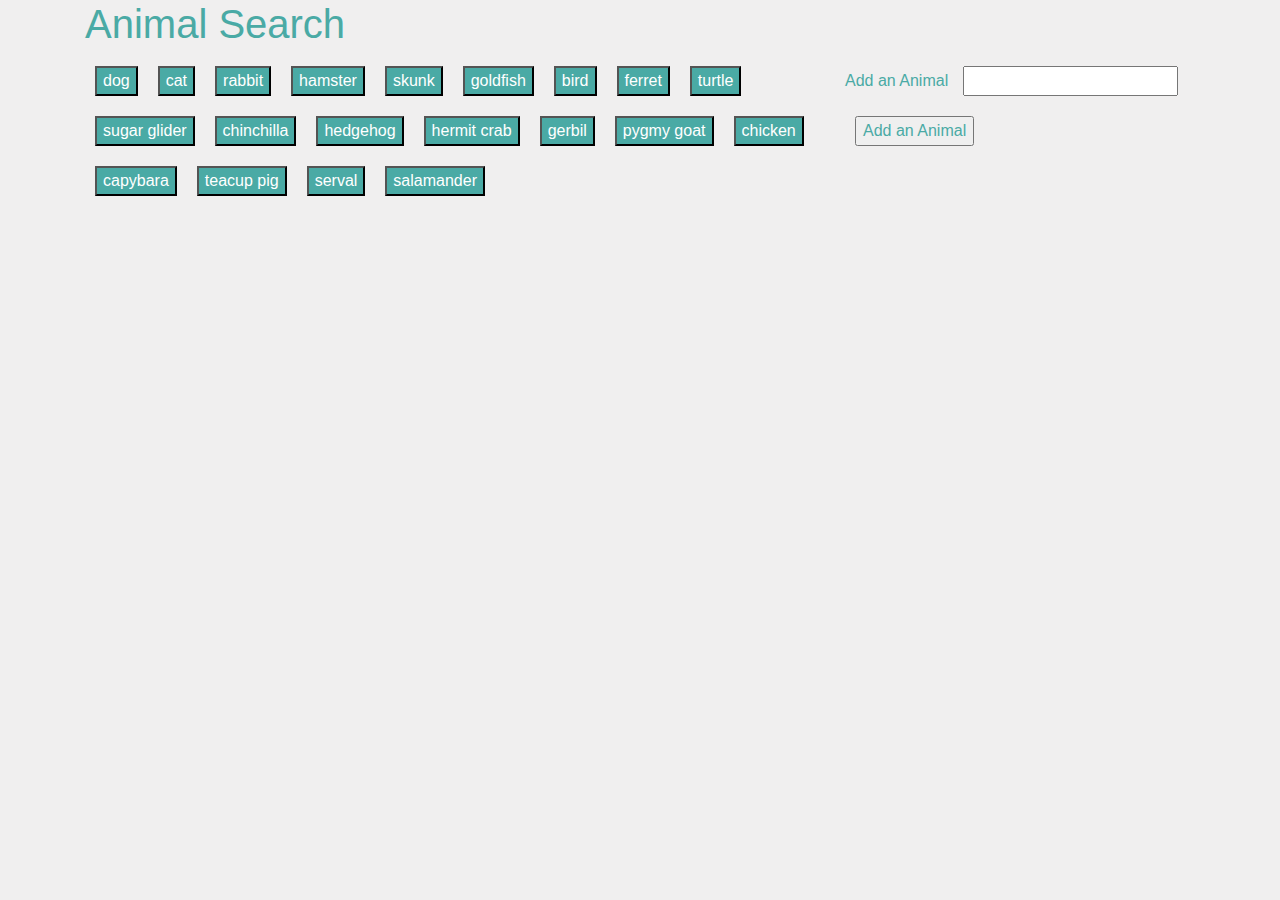
<file: index.html>
<!DOCTYPE html>
<html lang="en">

<head>
    <meta charset="utf-8">
    <title>Favorite Animals</title>
    <link rel="stylesheet" href="https://maxcdn.bootstrapcdn.com/bootstrap/4.0.0/css/bootstrap.min.css">
    <link rel="stylesheet" type="text/css" href="Assets/CSS/style.css">
</head>

<body>

    <div class="container">
        <h1>Animal Search</h1>

        <div class="row">
            <div class="col-xs-8 col-sm-8 col-md-8 col-lg-8">
                <div id="buttons-view" ></div>
            </div>
            <div class="col-xs-4 col-sm-4 col-md-4 col-lg-4">


                <div id="animal-form">
                    <label for="animal-input">Add an Animal</label>
                    <input type="text" id="animal-input">
                    <br>
                    <!-- Button triggers new animal to be added -->
                    <input id="add-animal" style="color: #4aaaa5;" type="button" value="Add an Animal">
                </div>


            </div>
        </div>
        <!-- Rendered Animals will get Dumped Here  -->
        <div class="row">
            <div class="col-xs-12 col-sm-12 col-md-12 col-lg-12">
                <div id="animals-view">
                    <!-- <figure style="float: left; margin-right: 10px">
                        <figcaption>Fig.1 - Trulli, Puglia, Italy.</figcaption>
                        <img src="../Basic-Portfolio/images/luiz.jpg"> </figure>
                    <figure style="float: left;">
                        <figcaption>Fig.1 - Trulli, Puglia, Italy.</figcaption>
                        <img src="../Basic-Portfolio/images/luiz.jpg"> </figure> -->
                </div>
            </div>
         
        </div>
        <div class="row">
            <div class="col-xs-12 col-sm-12 col-md-12 col-lg-12">
                <div id="movies-view">
                    <!-- <figure style="float: left; margin-right: 10px">
                        <figcaption>Fig.1 - Trulli, Puglia, Italy.</figcaption>
                        <img src="../Basic-Portfolio/images/luiz.jpg"> </figure>
                    <figure style="float: left;">
                        <figcaption>Fig.1 - Trulli, Puglia, Italy.</figcaption>
                        <img src="../Basic-Portfolio/images/luiz.jpg"> </figure> -->
                </div>


            </div>
        </div>

        <script src="https://cdnjs.cloudflare.com/ajax/libs/jquery/3.2.1/jquery.min.js"></script>

        <script src="Assets/javascript/js.js"></script>

    </div>
</body>

</html>
</file>
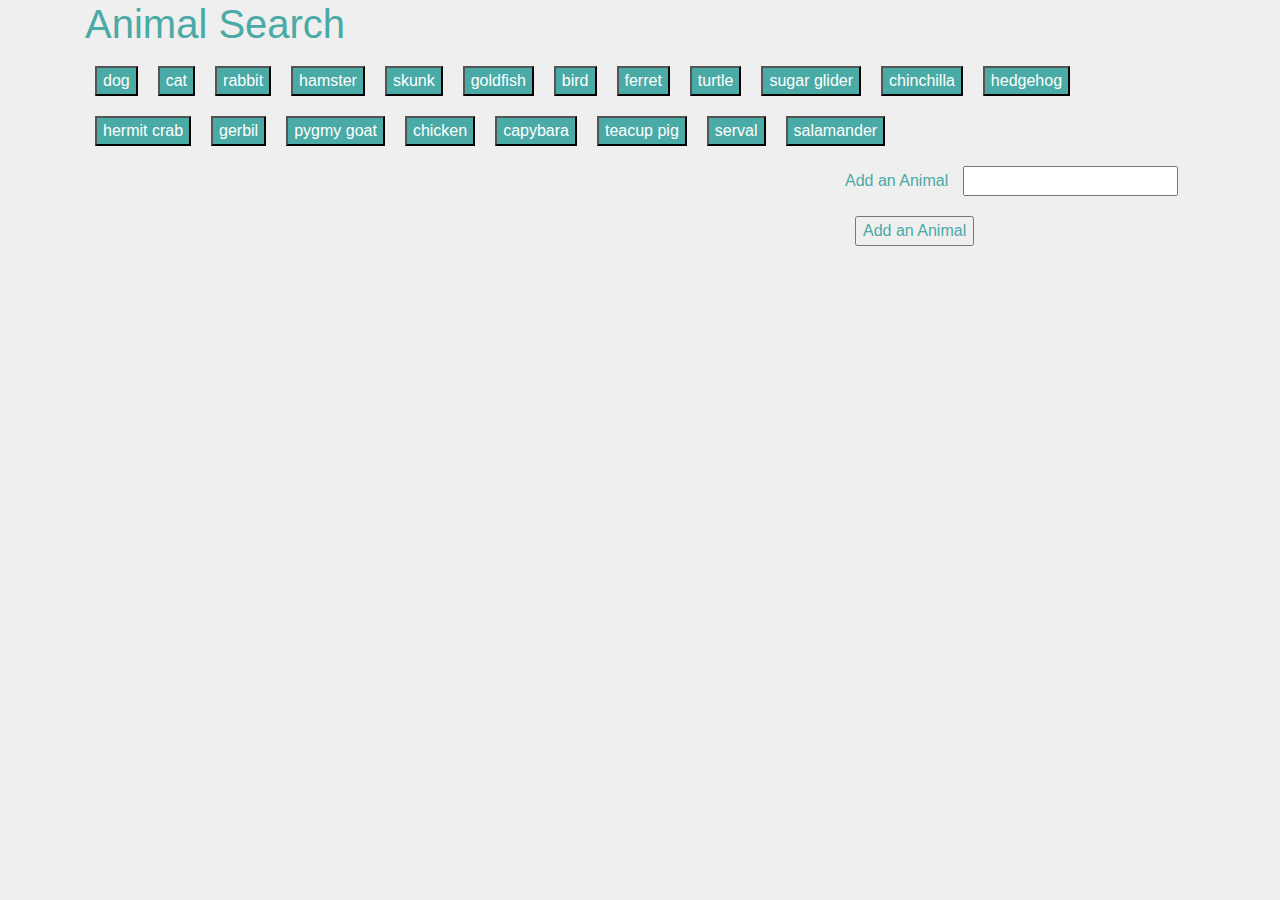
<file: index - Copy.html>
<!DOCTYPE html>
<html lang="en">

<head>
    <meta charset="utf-8">
    <title>Favorite Animals</title>
    <link rel="stylesheet" href="https://maxcdn.bootstrapcdn.com/bootstrap/4.0.0/css/bootstrap.min.css">
    <link rel="stylesheet" type="text/css" href="Assets/CSS/style.css">
</head>

<body>

    <div class="container">
        <h1>Animal Search</h1>

        <!-- Animals will Get Dumped Here -->
        <div class="row">
            <div id="buttons-view" class="col"></div>

        </div>

        <!-- Rendered Animals will get Dumped Here  -->
        <div class="row">
            <div class="col-xs-8 col-sm-8 col-md-8 col-lg-8">
                <div id="animals-view">
                   <!-- <figure style="float: left; margin-right: 10px">
                        <figcaption>Fig.1 - Trulli, Puglia, Italy.</figcaption>
                        <img src="../Basic-Portfolio/images/luiz.jpg"> </figure>
                    <figure style="float: left;">
                        <figcaption>Fig.1 - Trulli, Puglia, Italy.</figcaption>
                        <img src="../Basic-Portfolio/images/luiz.jpg"> </figure> -->
                </div>
            </div>
            <div class="col-xs-4 col-sm-4 col-md-4 col-lg-4">

                    
                            <div id="animal-form">
                                <label for="animal-input">Add an Animal</label>
                                <input type="text" id="animal-input">
                                <br>
                                <!-- Button triggers new animal to be added -->
                                <input id="add-animal" style="color: #4aaaa5;" type="button" value="Add an Animal">
                            </div>
                       
            
            </div>
        </div>
        <div class="row">
                <div class="col-xs-12 col-sm-12 col-md-12 col-lg-12" id="movies-view">
                    
         
                    
                </div>
            </div>

        <script src="https://cdnjs.cloudflare.com/ajax/libs/jquery/3.2.1/jquery.min.js"></script>

        <script src="Assets/javascript/js.js"></script>

    </div>
</body>

</html>
</file>
<file: Assets/CSS/style.css>
* {
  box-sizing: border-box;
}
body {
  background-color: rgb(240, 239, 239);
}
button,
form,
input {
  margin: 10px;
}
.div1 {
	float: left;
  margin: 5px;
  font-size: 10px;
  color: #4aaaa5;
}
h1 {
  color: #4aaaa5;
}
.animal-btn {
  background-color: #4aaaa5;
  color: white;
}
#animal-form{
  color: #4aaaa5;
  display: inline-block;
}
#animals-view{
  color: #4aaaa5;
  display: inline-block;

}
.img-fluid{
 
  height: 200px;
}
</file>
